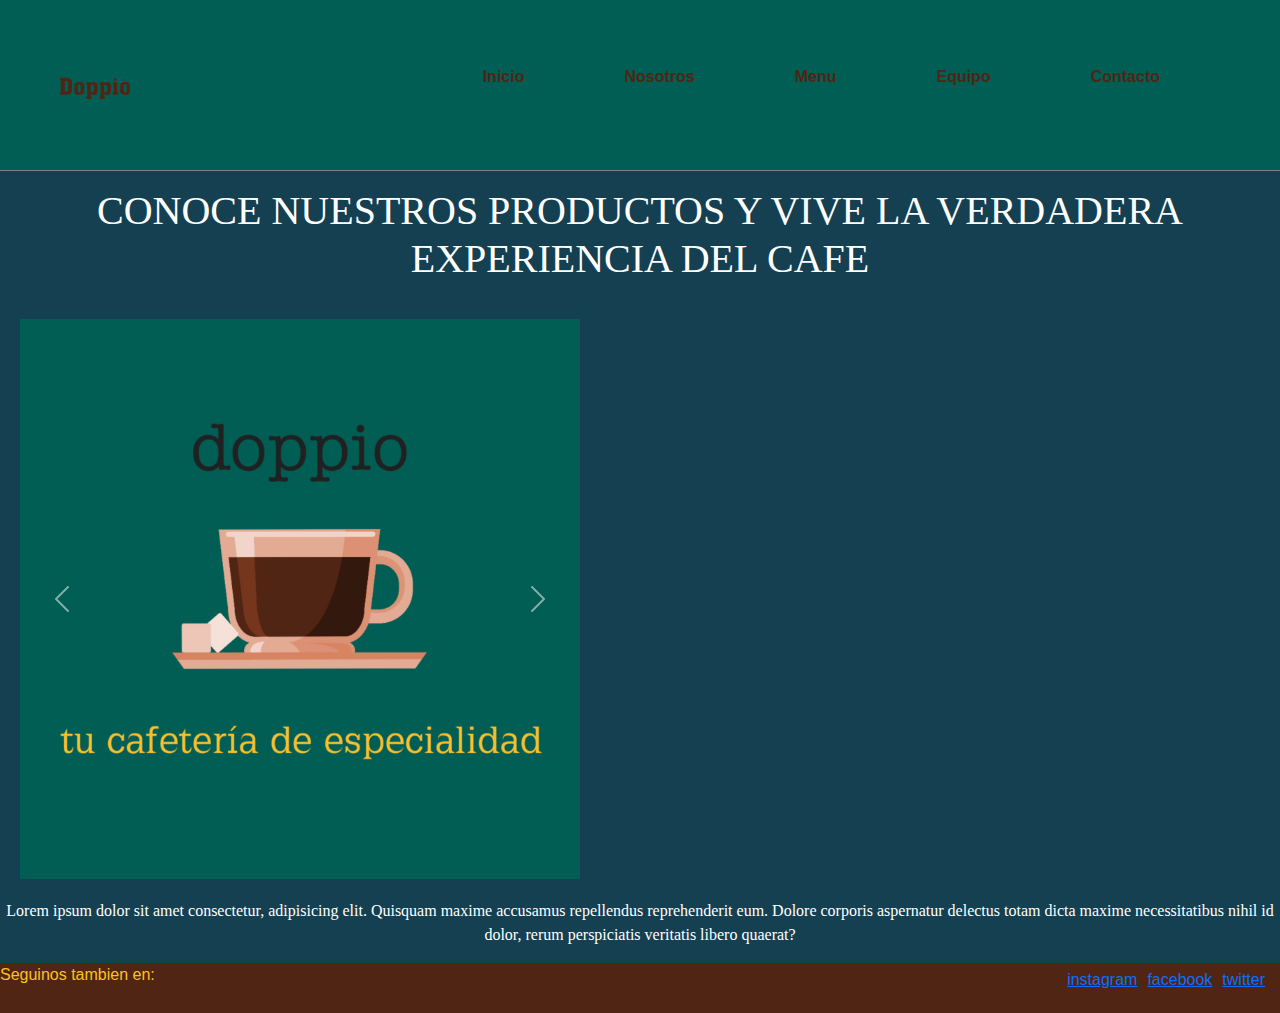
<file: index.html>
<!DOCTYPE html>
<html lang="en">
<head>
    <meta charset="UTF-8">
    <meta name="viewport" content="width=device-width, initial-scale=1.0">
    <!-- bootstrap -->
    <link href="https://cdn.jsdelivr.net/npm/bootstrap@5.3.3/dist/css/bootstrap.min.css" rel="stylesheet" integrity="sha384-QWTKZyjpPEjISv5WaRU9OFeRpok6YctnYmDr5pNlyT2bRjXh0JMhjY6hW+ALEwIH" crossorigin="anonymous">

    <!-- link CSS-->
    <link rel="stylesheet" href="./css/style.css">

    <title>Doppio Cafeteria</title>

</head>
<body>


    <!--inicio de la web -->
    <header id="header-container">
        
        <!--imagen del header-->
        <section class="nombre">
            <a href="index.html">
                <div class="nombre">
                <img src=".//imagenes/nombre-marron.jpg" alt="logo-doppio">
                </div>
            </a>
        </section>


        <!--menu de navegacion -->
        <nav>
        <!-- lista para las secciones del navbar  -->
        <ul class="navbar-ul">
            <li><a href="index.html" class="navbar-items">Inicio</a> </li>
            <li><a href="./html/nosotros.html" class="navbar-items">Nosotros</a></li>
            <li><a href="./html/menu.html" class="navbar-items">Menu</a></li>
            <li><a href="./html/equipo.html" class="navbar-items">Equipo</a></li>
            <li><a href="./html/contacto.html" class="navbar-items" >Contacto</a></li>
        </ul> 
                    
        </nav>
    </header>
    <!-- fin de header -->
    
    <main>
        <p>
            <h1 >CONOCE NUESTROS PRODUCTOS Y VIVE LA VERDADERA EXPERIENCIA DEL CAFE</h1>
        </p>

    <section id="carousel-container">
        <div id="carouselExample" class="carousel slide">
            <div class="carousel-inner">
                <div class="carousel-item active">
                    <img src="./imagenes/logo-doppio.jpg" class="d-block w-100" alt="logo-doppio">
                </div>
                <div class="carousel-item">
                    <img src="./imagenes/taza-fondo-blanco.jpg" class="d-block w-100" alt="taza-fondo-blanco">
                </div>
                <div class="carousel-item">
                    <img src="./imagenes/nombre-amarillo.jpg" class="d-block w-100" alt="nombre-en-amarillo">
                </div>
            </div>
            <button class="carousel-control-prev" type="button" data-bs-target="#carouselExample" data-bs-slide="prev">
                <span class="carousel-control-prev-icon" aria-hidden="true"></span>
                <span class="visually-hidden">Previous</span>
            </button>
            <button class="carousel-control-next" type="button" data-bs-target="#carouselExample" data-bs-slide="next">
                <span class="carousel-control-next-icon" aria-hidden="true"></span>
                <span class="visually-hidden">Next</span>
            </button>
            </div>
    </section>
    <p class="carousel-text">Lorem ipsum dolor sit amet consectetur, adipisicing elit. Quisquam maxime accusamus repellendus reprehenderit eum. Dolore corporis aspernatur delectus totam dicta maxime necessitatibus nihil id dolor, rerum perspiciatis veritatis libero quaerat?</p>
        
        
    </main>

    <footer>
        <p>Seguinos tambien en:</p>

        <section>
            <div><ul class="footer-items-ul">
                    <li class="footer-items"><a href="">instagram</a></li>
                    <li class="footer-items"><a href="">facebook</a></li>
                    <li class="footer-items"><a href="">twitter</a></li>
                </ul>
            </div>
        </section>
    </footer>


    <!-- scripts de bootrap-->
    <script src="https://cdn.jsdelivr.net/npm/@popperjs/core@2.11.8/dist/umd/popper.min.js" integrity="sha384-I7E8VVD/ismYTF4hNIPjVp/Zjvgyol6VFvRkX/vR+Vc4jQkC+hVqc2pM8ODewa9r" crossorigin="anonymous"></script>

    <script src="https://cdn.jsdelivr.net/npm/bootstrap@5.3.3/dist/js/bootstrap.min.js" integrity="sha384-0pUGZvbkm6XF6gxjEnlmuGrJXVbNuzT9qBBavbLwCsOGabYfZo0T0to5eqruptLy" crossorigin="anonymous"></script>
</body>
</html>
</file>
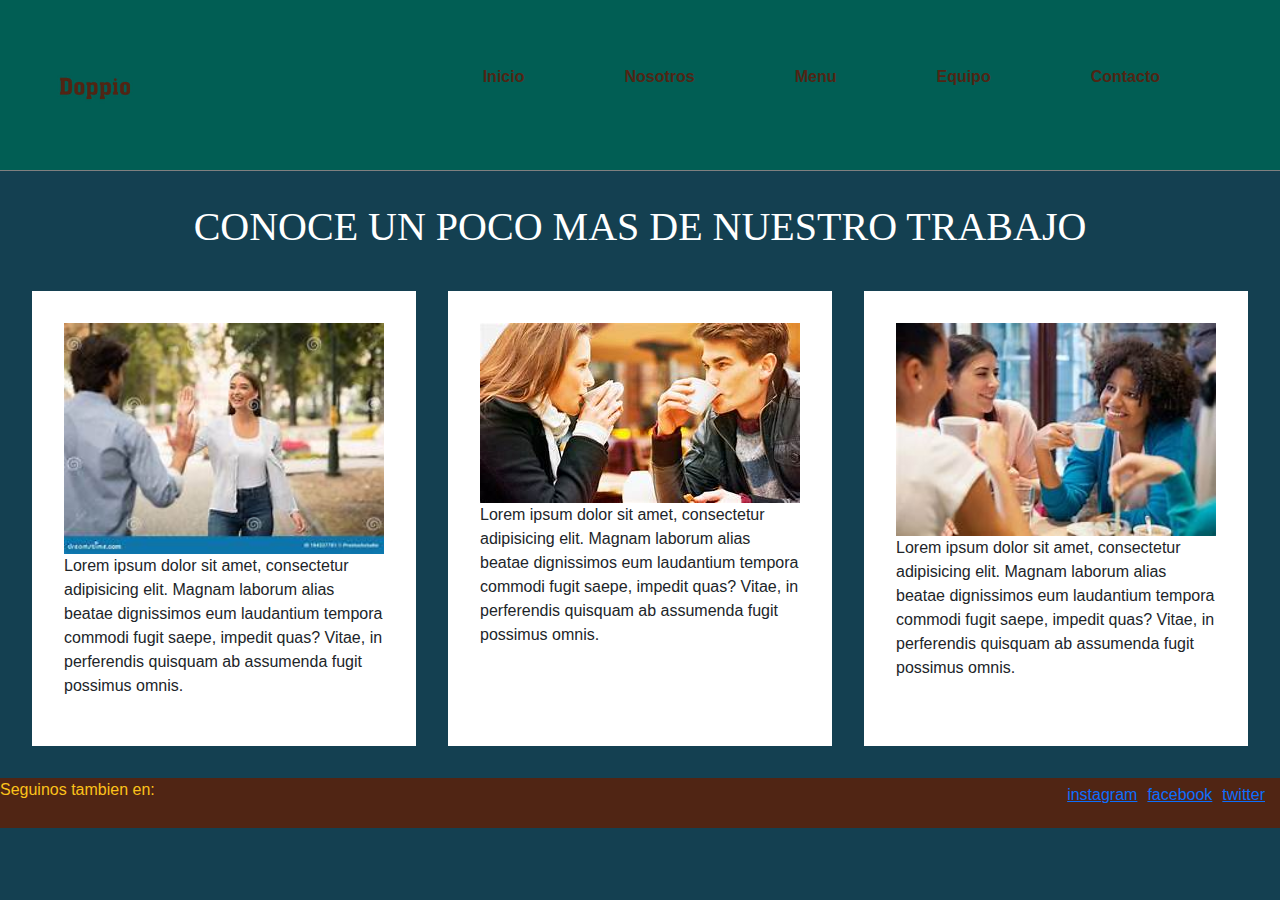
<file: html/nosotros.html>
<!DOCTYPE html>
<html lang="en">
<head>
    <meta charset="UTF-8">
    <meta name="viewport" content="width=device-width, initial-scale=1.0">
    <!-- bootstrap -->
    <link href="https://cdn.jsdelivr.net/npm/bootstrap@5.3.3/dist/css/bootstrap.min.css" rel="stylesheet" integrity="sha384-QWTKZyjpPEjISv5WaRU9OFeRpok6YctnYmDr5pNlyT2bRjXh0JMhjY6hW+ALEwIH" crossorigin="anonymous">

    <!-- link css -->
    <link rel="stylesheet" href="../css/style.css">

    <title>Nosotros</title>

</head>
<body>

    <!-- inicio de la pagina -->
    <header id="header-container">
        <!--imagen del header-->
        <section >
            <a href="../index.html">
                <div class="nombre">
                <img src="../imagenes/nombre-marron.jpg" alt="logo-doppio">
                </div>
            </a>
        </section>
        <!--menu de navegacion  -->
        <nav>
            <ul class="navbar-ul">
                <li><a href="../index.html" class="navbar-items">Inicio</a></li>
                <li><a href="nosotros.html" class="navbar-items">Nosotros</a></li>
                <li><a href="menu.html" class="navbar-items">Menu</a></li>
                <li><a href="equipo.html" class="navbar-items">Equipo</a></li>
                <li><a href="contacto.html" class="navbar-items">Contacto</a></li>
            </ul>
        </nav>
    </header>
    <!-- fin del header  -->

    <main>

        <div class="container-contain">
            <h1 >CONOCE UN POCO MAS DE NUESTRO TRABAJO </h1>
            <div class="container-card">
                <div class="item">
                    <div class="container-img">
                        <img src="../imagenes/nosotros-imagen.jpeg" alt="personas">
                    </div>
                    <div class="container-info">
                        <p>Lorem ipsum dolor sit amet, consectetur adipisicing elit. Magnam laborum alias beatae dignissimos eum laudantium tempora commodi fugit saepe, impedit quas? Vitae, in perferendis quisquam ab assumenda fugit possimus omnis.</p>
                    </div>
                </div>
                <div class="item">
                    <div class="container-img">
                        <img src="../imagenes/nosotros-imagen-2.jpeg" alt="personas tomando cafe ">
                    </div>
                    <div class="container-info">
                        <p>Lorem ipsum dolor sit amet, consectetur adipisicing elit. Magnam laborum alias beatae dignissimos eum laudantium tempora commodi fugit saepe, impedit quas? Vitae, in perferendis quisquam ab assumenda fugit possimus omnis.</p>
                    </div>
                </div>
                <div class="item">
                    <div class="container-img">
                        <img src="../imagenes/nosotros-imagen-3.jpeg" alt="">
                    </div>
                    <div class="container-info">
                        <p>Lorem ipsum dolor sit amet, consectetur adipisicing elit. Magnam laborum alias beatae dignissimos eum laudantium tempora commodi fugit saepe, impedit quas? Vitae, in perferendis quisquam ab assumenda fugit possimus omnis.</p>
                    </div>
                </div>
            </div>
        </div>
    </main>

    <footer>
        <p>Seguinos tambien en:</p>

        <section>
            <div><ul class="footer-items-ul">
                    <li class="footer-items"><a href="">instagram</a></li>
                    <li class="footer-items"><a href="">facebook</a></li>
                    <li class="footer-items"><a href="">twitter</a></li>
                </ul>
            </div>
        </section>
    </footer>


    <!-- scripts de bootrap-->
    <script src="https://cdn.jsdelivr.net/npm/@popperjs/core@2.11.8/dist/umd/popper.min.js" integrity="sha384-I7E8VVD/ismYTF4hNIPjVp/Zjvgyol6VFvRkX/vR+Vc4jQkC+hVqc2pM8ODewa9r" crossorigin="anonymous"></script>

    <script src="https://cdn.jsdelivr.net/npm/bootstrap@5.3.3/dist/js/bootstrap.min.js" integrity="sha384-0pUGZvbkm6XF6gxjEnlmuGrJXVbNuzT9qBBavbLwCsOGabYfZo0T0to5eqruptLy" crossorigin="anonymous"></script>
    
</body>
</html>
</file>
<file: css/style.css>
/* color de fondo */
body {
    background-color: #144051;
    font-family: Arial, Helvetica, sans-serif;
    overflow-x: hidden; /* Evita el scroll horizontal */
}

/* selector universal */
* {
    margin: 0;
    padding: 0;
}

/* navbar */
#header-container {
    background-color: #015e54;
    display: flex;
    justify-content: space-between;
    align-items: center;
    padding: 10px 20px;
    /* para que el ancho no sea mayor que la ventana del navegador */
    max-width: 100%;
    /* Evita el scroll horizontal */
    overflow: hidden;
    border-bottom: 1px solid gray;
}
    
/* imagen del header */
.nombre {
    display: flex;
    height: 150px;
}

/* estilos de la barra de navegación */
.navbar-ul {
    list-style: none;
    display: flex;
}

.navbar-items {
    margin-right: 100px;
    text-decoration: none;
    color: #502514;
    font-weight: bold;
}

.navbar-items:hover {
    color: #FCC12B;
    transition: 1s;
}

/* estilos main index*/

h1{
    color: white;
    text-align: center;
    font-family: 'Times New Roman', Times, serif;
}

h1:hover{
    background-color: #502514;
    color: #fcc21b;
    font-family: Arial, Helvetica, sans-serif;
    transition: 1s;
    padding: 10px;
}


/* carousel */
#carousel-container{
    display: flex;
    padding: 20px;
    width: 600px;
    flex-direction: row;
}
.carousel-text{
    color: white;
    text-align: center;
    font-family: 'Times New Roman', Times, serif;
}


/* footer */
footer{
    display: flex;
    background-color: #502514;
    color: #fcc21b;
    font-family: Arial, Helvetica, sans-serif;
    justify-content: space-between;
}

.footer-items-ul{
    display: flex;
    list-style: none;
    padding: 5px;
}
.footer-items{
    margin-right: 10px;
    text-decoration: none;
}




/* estilos main "nosotros" */

.container-contain{
    display: flex;
    flex-direction: column;
    width: 100%;
    overflow: hidden;
    box-sizing: border-box;
    background-color: ;
    padding: 32px;
    gap: 32px; 
}
.container-card{
    display: flex;
    gap: 32px;
}
.item{
    background-color: #fff;
    padding: 32px;
}
.container-img img{
    width: 100%;
    height: 100%;
    object-fit: cover;
}


/* medias querys para responsive*/
/* mobile */
@media only screen and (max-width:500px){
    body{
        /* background-color: yellow; */
    }
    .navbar-items {
        margin-right: 10px;
        text-decoration: none;
        color: #502514;
        font-weight: bold;
    } 
    .saludo{
        color: white;
        text-align: center;
        font-family: 'Times New Roman', Times, serif;
    }
    
    .saludo:hover{
        background-color: #502514;
        color: #fcc21b;
        font-family: Arial, Helvetica, sans-serif;
        transition: 1s;
        padding: 10px;
    }
}


/* tablet */
@media only screen and (min-width:501px) and (max-width:960px){
    body{
        /* background-color: red; */
    }
    .navbar-items {
        margin-right: 20px;
        text-decoration: none;
        color: #502514;
        font-weight: bold;
    }
}

/* desktop */
@media only screen and (min-width:961px){
    body{
        /* background-color: blueviolet; */
    }
    .navbar-items {
        margin-right: 100px;
        text-decoration: none;
        color: #502514;
        font-weight: bold;
    }
}

/* distribicion de img y texto en home*/
</file>
